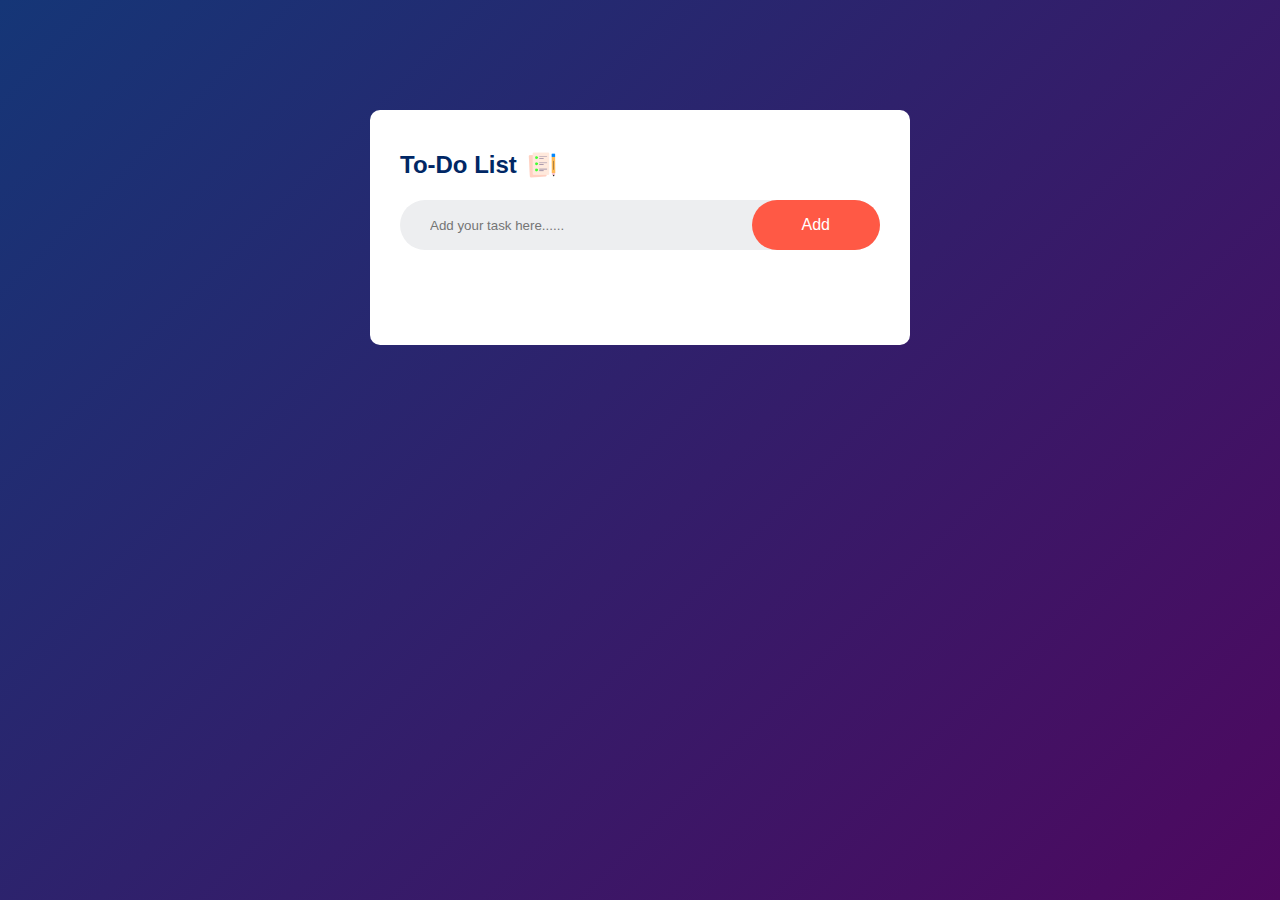
<file: index.html>
<!DOCTYPE html>
<html lang="en">
<head>
    <meta charset="UTF-8">
    <meta name="viewport" content="width=device-width, initial-scale=1.0">
    <title>To-Do List App</title>
    <link rel="stylesheet" href="styles.css">
</head>
<body>
    <div class="container">
        <div class="todo-app">
            <h2>To-Do List <img src="images/icon.png" alt="To-Do List"></h2>
            <div class="row">
                <input type="text" id="input-box" placeholder="Add your task here......">
                <button onclick="addTask()">Add</button>
            </div>
            <ul id="list-container">
                <!-- <li class="checked">Task 1</li>
                <li>Task 2</li>
                <li>Task 3</li> -->
            </ul>
        </div>
    </div>
    
    <script src="script.js"></script>
</body>
</html>
</file>
<file: styles.css>
*{
    margin: 0;
    padding: 0;
    font-family: 'Poppins', sans-serif;
    box-sizing: border-box;
}

.container{
    width: 100%;
    min-height: 100vh;
    background: linear-gradient(135deg, #153677, #4e085f);
    padding: 10px;
}

.todo-app{
    width: 100%;
    max-width: 540px;
    background-color: #fff;
    margin: 100px auto 20px;
    padding: 40px 30px 70px;
    border-radius: 10px;
}

.todo-app h2{
    color: #002765;
    display: flex;
    align-items: center;
    margin-bottom: 20px;
}

.todo-app h2 img{
    width: 30px;
    margin-left: 10px;
}

.row{
    display: flex;
    align-items: center;
    justify-content: space-between;
    background: #edeef0;
    border-radius: 30px;
    padding-left: 20px;
    margin-bottom: 25px;
}

input{
    flex: 1;
    border: none;
    outline: none;
    background: transparent;
    padding: 10px;

}

button{
    border: none;
    outline: none;
    padding: 16px 50px;
    background: #ff5945;
    color: #fff;
    font-size: 16px;
    cursor: pointer;
    border-radius: 40px;

}

ul li{
    list-style: none;
    font-size: 17px;
    padding: 12px 8px 12px 50px;
    user-select: none;
    cursor: pointer;
    position: relative;

}

ul li::before{
    content: '';
    position: absolute;
    height: 28px;
    width: 28px;
    border-radius: 50%;
    background-image: url(images/unchecked.png);
    background-size: cover;
    background-position: center;
    top: 12px;
    left: 8px;
}

ul li.checked{
    color: #555;
    text-decoration: line-through;
}

ul li.checked::before{
    background-image: url(images/checked.png);
}

ul li span{
    position: absolute;
    right: 0;
    top: 5px;
    width: 40px;
    height: 40px;
    font-size: 22px;
    color: #555;
    line-height: 40px;
    text-align: center;
    border-radius: 50%;
}

ul li span:hover{
    background: #edeef0;
}
</file>
